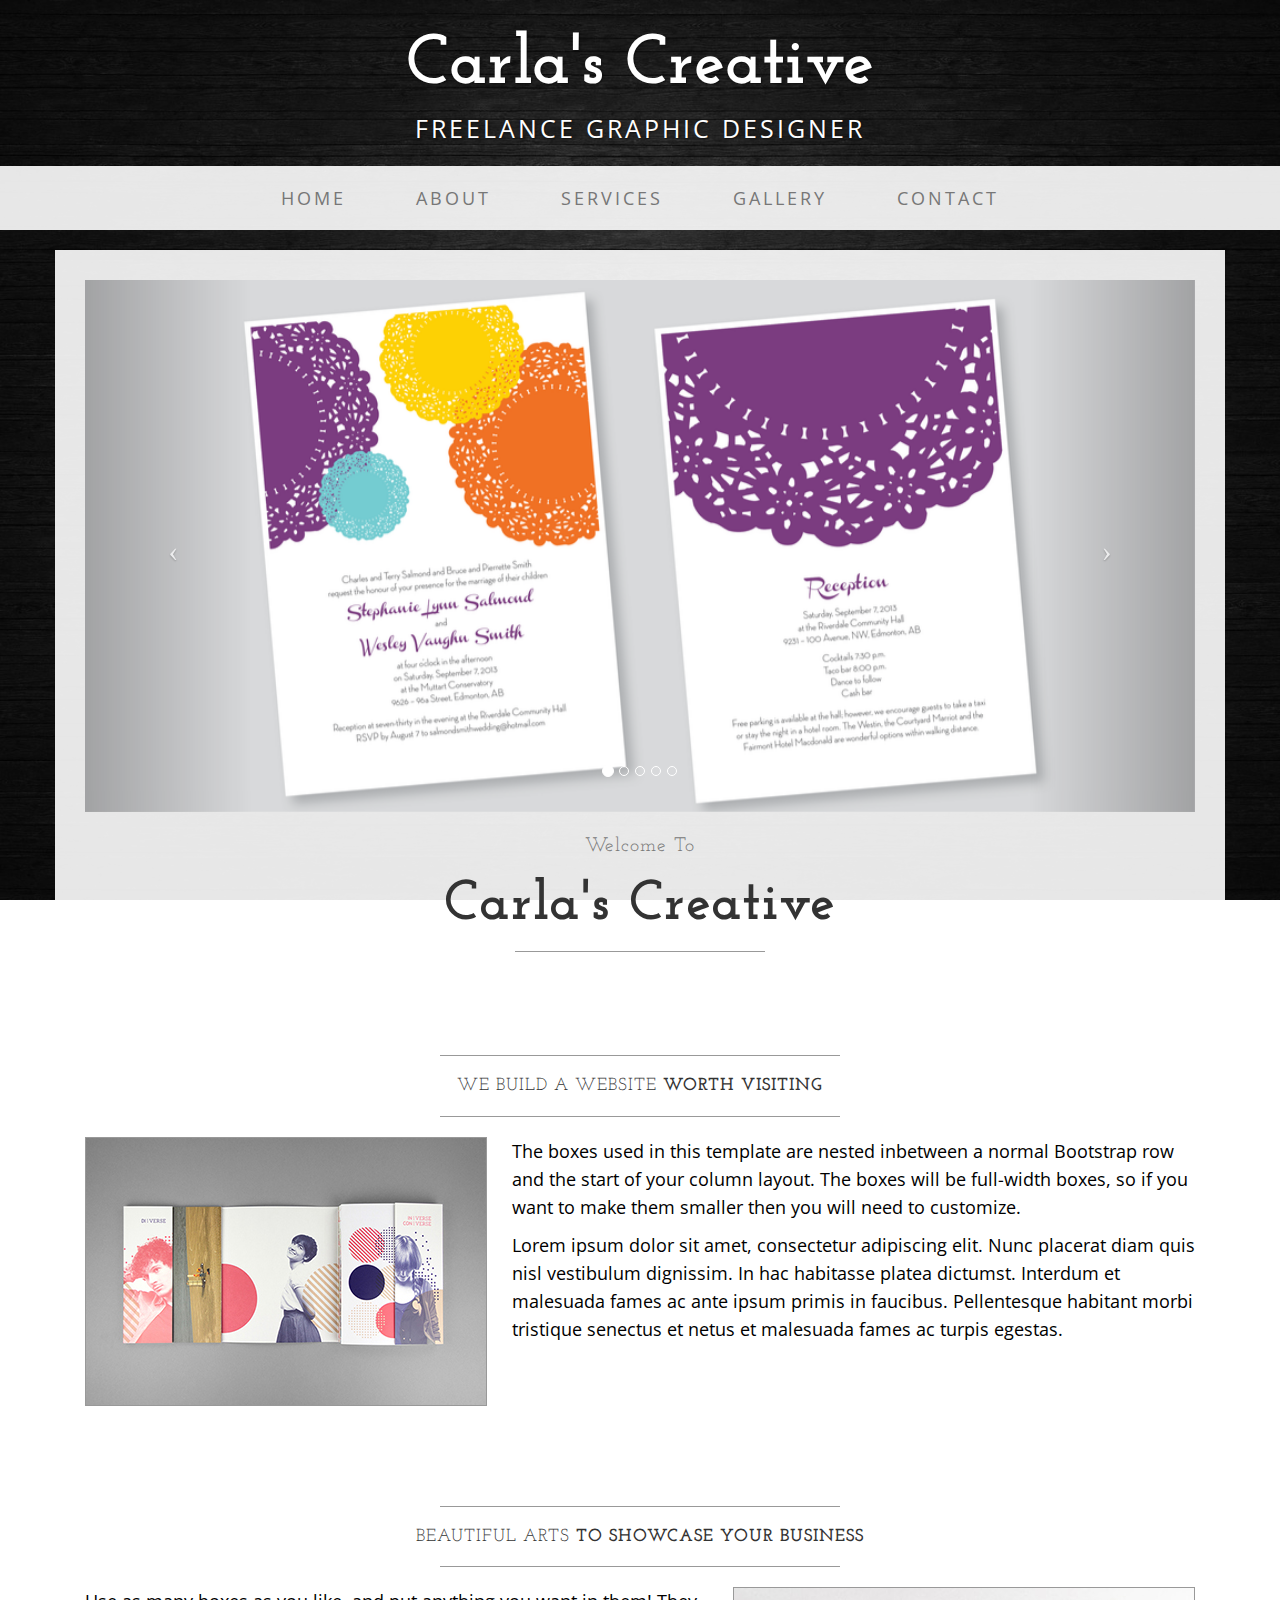
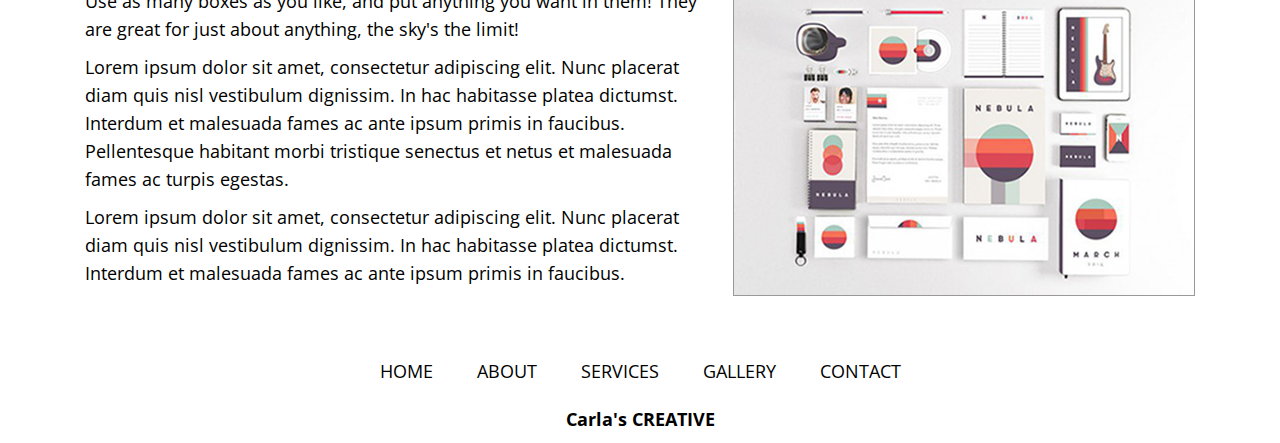
<file: tle_carla-master/www/index.html>
<!DOCTYPE html>
<html lang="en">

<head>

    <meta charset="utf-8">
    <meta http-equiv="X-UA-Compatible" content="IE=edge">
    <meta name="viewport" content="width=device-width, initial-scale=1">
    <meta name="description" content="">
    <meta name="author" content="">

    <title>Carla's Creative</title>

    <!-- Bootstrap Core CSS -->
    <link href="css/bootstrap.min.css" rel="stylesheet">

    <!-- Custom CSS -->
    <link href="css/business-casual.css" rel="stylesheet">

    <!-- Fonts -->
    <link href="https://fonts.googleapis.com/css?family=Open+Sans:300italic,400italic,600italic,700italic,800italic,400,300,600,700,800" rel="stylesheet" type="text/css">
    <link href="https://fonts.googleapis.com/css?family=Josefin+Slab:100,300,400,600,700,100italic,300italic,400italic,600italic,700italic" rel="stylesheet" type="text/css">
    <script src="https://ajax.googleapis.com/ajax/libs/jquery/3.1.1/jquery.min.js"></script>
    <script src="js/jquery.js"></script>
    <script src="js/main.js"></script>
    <!-- HTML5 Shim and Respond.js IE8 support of HTML5 elements and media queries -->
    <!-- WARNING: Respond.js doesn't work if you view the page via file:// -->
    <!--[if lt IE 9]>
        <script src="https://oss.maxcdn.com/libs/html5shiv/3.7.0/html5shiv.js"></script>
        <script src="https://oss.maxcdn.com/libs/respond.js/1.4.2/respond.min.js"></script>
    <![endif]-->

</head>

<body>

    <div class="brand">Carla's Creative</div>
    <div class="brand-desc">Freelance Graphic Designer</div>
    <!-- Navigation -->
    <nav class="navbar navbar-default" role="navigation">
        <div class="container">
            <!-- Brand and toggle get grouped for better mobile display -->
            <div class="navbar-header">
                <button type="button" class="navbar-toggle" data-toggle="collapse" data-target="#bs-example-navbar-collapse-1">
                    <span class="sr-only">Toggle navigation</span>
                    <span class="icon-bar"></span>
                    <span class="icon-bar"></span>
                    <span class="icon-bar"></span>
                </button>
                <!-- navbar-brand is hidden on larger screens, but visible when the menu is collapsed -->
                <a class="navbar-brand" href="index.html">Carla's Creative</a>
            </div>
            <!-- Collect the nav links, forms, and other content for toggling -->
            <div class="collapse navbar-collapse" id="bs-example-navbar-collapse-1">
                <ul class="nav navbar-nav">
                    <li>
                        <a href="index.html">Home</a>
                    </li>
                    <li>
                        <a href="about.html">About</a>
                    </li>
                    <li class="dropdown">
                        <a href="services.html">Services</a>
<!-- 					  	<a id="dLabel" data-target="#" href="http://example.com" data-toggle="dropdown" role="button" aria-haspopup="true" aria-expanded="false">
					    Services
					    	<span class="caret"></span>
					  	</a>
					  	<ul id="product_tabs" class="dropdown-menu" aria-labelledby="dLabel" >
					    	<li>
					    		<a href="graphic-design.html">GRAPHIC DESIGN</a>
					    	</li>
					    	<li>
					    		<a href="web-design.html">WEBSITE DESIGN</a>
					    	</li>
					  	</ul> -->
					</li>
                    <li>
                        <a href="gallery.html">Gallery</a>
                    </li>
                    <li>
                        <a href="contact.html">Contact</a>
                    </li>
                </ul>
            </div>
            <!-- /.navbar-collapse -->
        </div>
        <!-- /.container -->
    </nav>

    <div class="container">

        <div class="row">
            <div class="box">
                <div class="col-lg-12 text-center">
                    <div id="carousel-example-generic" class="carousel slide">
                        <!-- Indicators -->
                        <ol class="carousel-indicators hidden-xs">
                            <li data-target="#carousel-example-generic" data-slide-to="0" class="active"></li>
                            <li data-target="#carousel-example-generic" data-slide-to="1"></li>
                            <li data-target="#carousel-example-generic" data-slide-to="2"></li>
                            <li data-target="#carousel-example-generic" data-slide-to="3"></li>
                            <li data-target="#carousel-example-generic" data-slide-to="4"></li>
                        </ol>

                        <!-- Wrapper for slides -->
                        <div class="carousel-inner">
                            <div class="item active">
                                <img class="img-responsive img-full" src="img/home-slide-1.png" alt="">
                            </div>
                            <div class="item">
                                <img class="img-responsive img-full" src="img/home-slide-2.jpg" alt="">
                            </div>
                            <div class="item">
                                <img class="img-responsive img-full" src="img/home-slide-3.jpg" alt="">
                            </div>
                            <div class="item">
                                <img class="img-responsive img-full" src="img/home-slide-4.jpg" alt="">
                            </div>
                            <div class="item">
                                <img class="img-responsive img-full" src="img/home-slide-5.png" alt="">
                            </div>
                        </div>

                        <!-- Controls -->
                        <a class="left carousel-control" href="#carousel-example-generic" data-slide="prev">
                            <span class="icon-prev"></span>
                        </a>
                        <a class="right carousel-control" href="#carousel-example-generic" data-slide="next">
                            <span class="icon-next"></span>
                        </a>
                    </div>
                    <h2 class="brand-before">
                        <small>Welcome to</small>
                    </h2>
                    <h1 class="brand-name">Carla's Creative</h1>
                    <hr class="tagline-divider">
                </div>
            </div>
        </div>

        <div class="row-split">
            <div class="box">
                <div class="col-lg-12">
                    <hr>
                    <h2 class="intro-text text-center"> We build a website
                        <strong>worth visiting</strong>
                    </h2>
                    <hr>
                    <img class="img-responsive img-border img-left" src="img/diverse.jpg" alt="Monte Cristallo">
                    <hr class="visible-xs">
                    <p>The boxes used in this template are nested inbetween a normal Bootstrap row and the start of your column layout. The boxes will be full-width boxes, so if you want to make them smaller then you will need to customize.</p>
                    <p>Lorem ipsum dolor sit amet, consectetur adipiscing elit. Nunc placerat diam quis nisl vestibulum dignissim. In hac habitasse platea dictumst. Interdum et malesuada fames ac ante ipsum primis in faucibus. Pellentesque habitant morbi tristique senectus et netus et malesuada fames ac turpis egestas.</p>
                </div>
            </div>
        </div>
        <div class="row-split">
            <div class="box">
                <div class="col-lg-12">
                    <hr>
                    <h2 class="intro-text text-center">Beautiful arts
                        <strong>to showcase your business</strong>
                    </h2>
                    <hr>
                    <img class="img-responsive img-border img-right" src="img/november.jpg" alt="November">
                    <hr class="visible-xs">
                    <p>Use as many boxes as you like, and put anything you want in them! They are great for just about anything, the sky's the limit!</p>
                    <p>Lorem ipsum dolor sit amet, consectetur adipiscing elit. Nunc placerat diam quis nisl vestibulum dignissim. In hac habitasse platea dictumst. Interdum et malesuada fames ac ante ipsum primis in faucibus. Pellentesque habitant morbi tristique senectus et netus et malesuada fames ac turpis egestas.</p>
                    <p>Lorem ipsum dolor sit amet, consectetur adipiscing elit. Nunc placerat diam quis nisl vestibulum dignissim. In hac habitasse platea dictumst. Interdum et malesuada fames ac ante ipsum primis in faucibus. </p>
                    
                </div>
            </div>
        </div>

    </div>
    <!-- /.container -->

    <footer>
        <div class="container">
            <div class="row">
                <div class="col-lg-12 text-center">
                <p><a href="index.html">HOME</a></p>
                <p><a href="about.html">ABOUT</a></p>
                <p><a href="services.html">SERVICES</a></p>
                 <p><a href="gallery.html">GALLERY</a></p>
                <p><a href="contact.html">CONTACT</a></p>
                </div>
                <div class= "col-lg-12 text-center">
                    <p><strong> <a href="index.html">Carla's CREATIVE</a></strong></p>
                </div>
            </div>
        </div>
    </footer>

    <!-- jQuery -->
    <script src="js/jquery.js"></script>

    <!-- Bootstrap Core JavaScript -->
    <script src="js/bootstrap.min.js"></script>

    <!-- Script to Activate the Carousel -->
    <script>
    $('.carousel').carousel({
        interval: 5000 //changes the speed
    })
    </script>

</body>

</html>
</file>
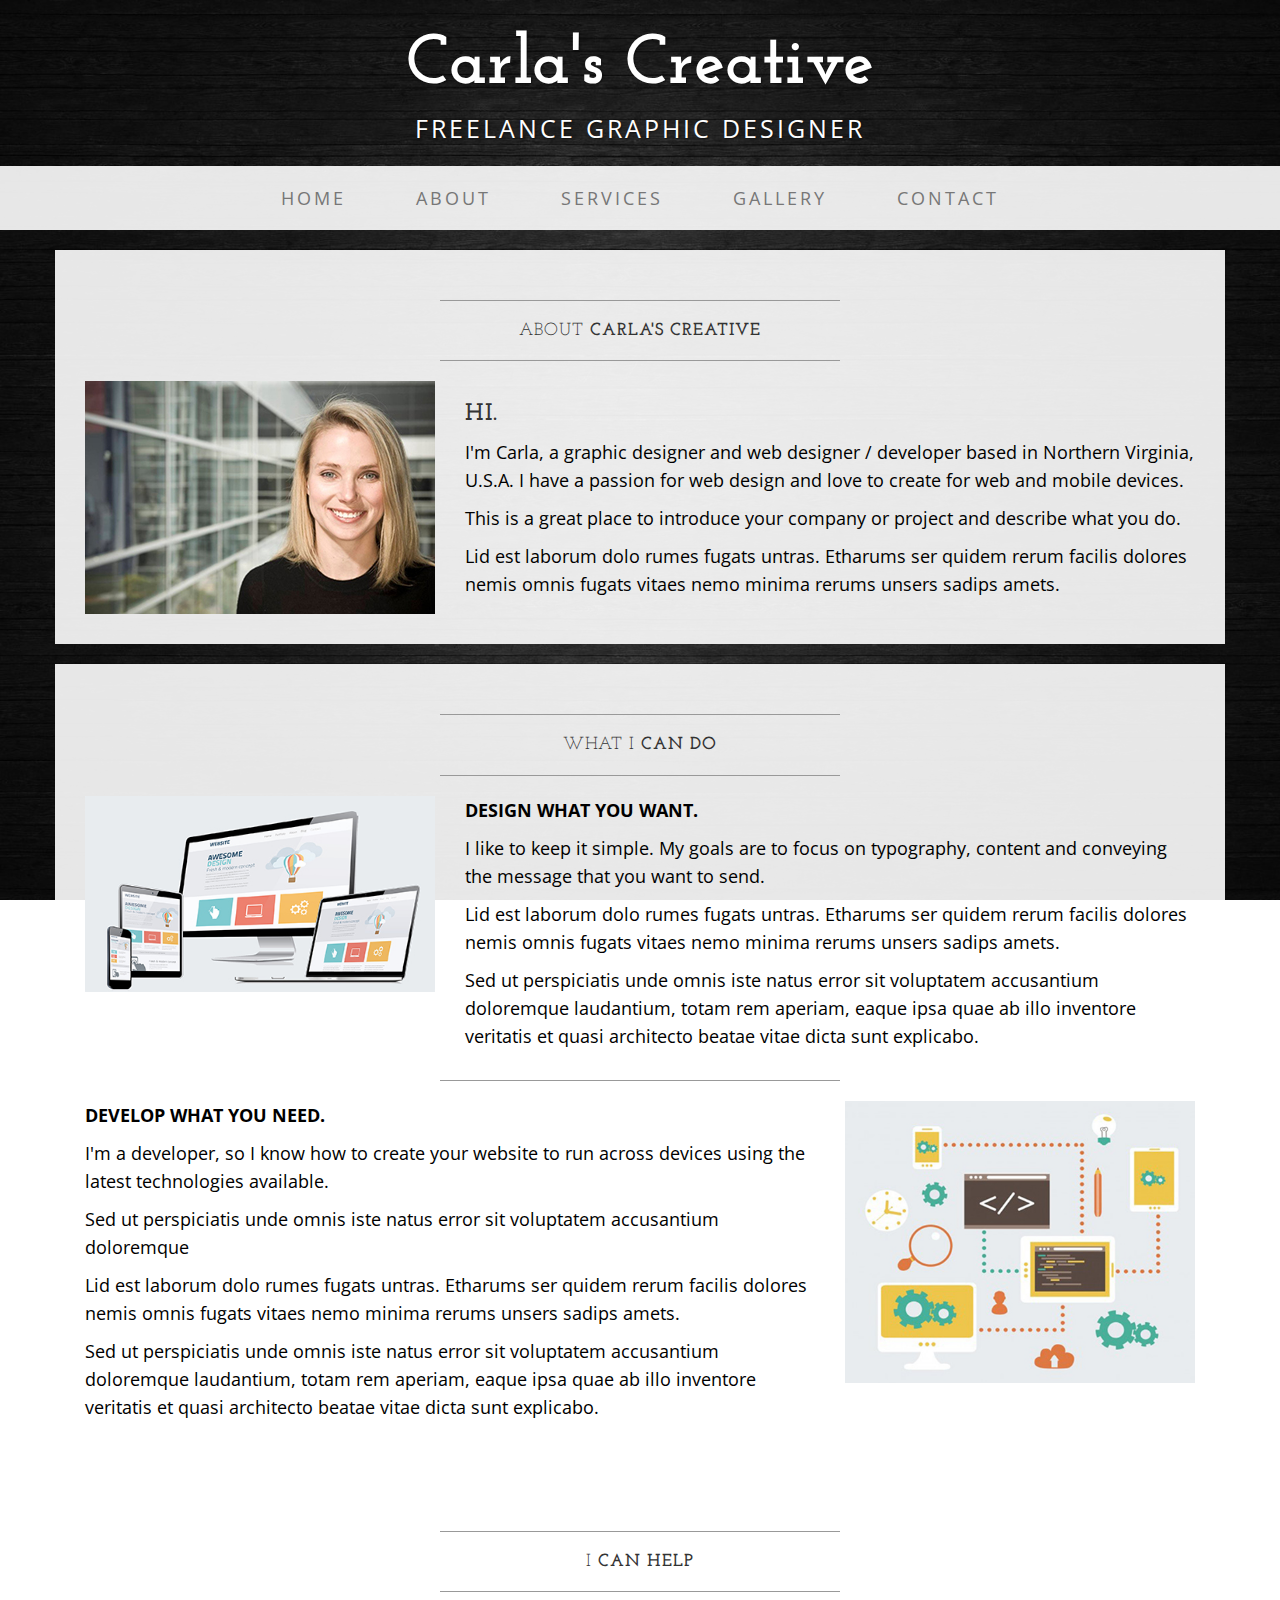
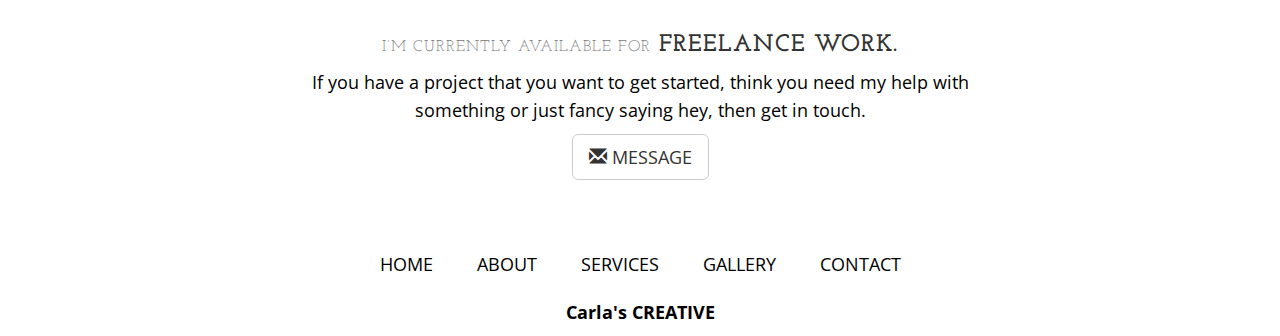
<file: tle_carla-master/www/about.html>
<!DOCTYPE html>
<html lang="en">

<head>

    <meta charset="utf-8">
    <meta http-equiv="X-UA-Compatible" content="IE=edge">
    <meta name="viewport" content="width=device-width, initial-scale=1">
    <meta name="description" content="">
    <meta name="author" content="">

    <title>Carla's Creative</title>

    <!-- Bootstrap Core CSS -->
    <link href="css/bootstrap.min.css" rel="stylesheet">

    <!-- Custom CSS -->
    <link href="css/business-casual.css" rel="stylesheet">

    <!-- Fonts -->
    <link href="https://fonts.googleapis.com/css?family=Open+Sans:300italic,400italic,600italic,700italic,800italic,400,300,600,700,800" rel="stylesheet" type="text/css">
    <link href="https://fonts.googleapis.com/css?family=Josefin+Slab:100,300,400,600,700,100italic,300italic,400italic,600italic,700italic" rel="stylesheet" type="text/css">

    <!-- HTML5 Shim and Respond.js IE8 support of HTML5 elements and media queries -->
    <!-- WARNING: Respond.js doesn't work if you view the page via file:// -->
    <!--[if lt IE 9]>
        <script src="https://oss.maxcdn.com/libs/html5shiv/3.7.0/html5shiv.js"></script>
        <script src="https://oss.maxcdn.com/libs/respond.js/1.4.2/respond.min.js"></script>
    <![endif]-->

</head>

<body>

    <div class="brand">Carla's Creative</div>
    <div class="brand-desc">Freelance Graphic Designer</div>
    <!-- Navigation -->
    <nav class="navbar navbar-default" role="navigation">
        <div class="container">
            <!-- Brand and toggle get grouped for better mobile display -->
            <div class="navbar-header">
                <button type="button" class="navbar-toggle" data-toggle="collapse" data-target="#bs-example-navbar-collapse-1">
                    <span class="sr-only">Toggle navigation</span>
                    <span class="icon-bar"></span>
                    <span class="icon-bar"></span>
                    <span class="icon-bar"></span>
                </button>
                <!-- navbar-brand is hidden on larger screens, but visible when the menu is collapsed -->
                <a class="navbar-brand" href="index.html">Carla's Creative</a>
            </div>
            <!-- Collect the nav links, forms, and other content for toggling -->
            <div class="collapse navbar-collapse" id="bs-example-navbar-collapse-1">
                <ul class="nav navbar-nav">
                    <li>
                        <a href="index.html">Home</a>
                    </li>
                    <li>
                        <a href="about.html">About</a>
                    </li>
                    <li>
                    <li class="dropdown">
                        <a href="services.html">Services</a>
                        <!-- <a id="dLabel" data-target="#" href="http://example.com" data-toggle="dropdown" role="button" aria-haspopup="true" aria-expanded="false">
                        Services
                            <span class="caret"></span>
                        </a>
                        <ul class="dropdown-menu" aria-labelledby="dLabel">
                            <li>
                                <a href="graphic-design.html">GRAPHIC DESIGN</a>
                            </li>
                            <li>
                                <a href="web-design.html">WEBSITE DESIGN</a>
                            </li>
                        </ul> -->
                    </li>
                    <li>
                        <a href="gallery.html">Gallery</a>
                    </li>
                    <li>
                        <a href="contact.html">Contact</a>
                    </li>
                </ul>
            </div>
            <!-- /.navbar-collapse -->
        </div>
        <!-- /.container -->
    </nav>

    <div class="container">

        <div class="row">
            <div class="box">
                <div class="col-lg-12">
                    <hr>
                    <h2 class="intro-text text-center">About
                        <strong>Carla's Creative</strong>
                    </h2>
                    <hr>
                </div>
                <div class="col-md-4">
                    <img class="img-responsive img-border-left" src="img/carla.jpg" alt="Carla">
                </div>
                <div class="col-md-8">
                    <p><h3>Hi.</h3></p>
                    <p>I'm Carla, a graphic designer and web designer / developer based in Northern Virginia, U.S.A. I have a passion for web design and love to create for web and mobile devices.</p>
                    <p>This is a great place to introduce your company or project and describe what you do.</p>
                    <p>Lid est laborum dolo rumes fugats untras. Etharums ser quidem rerum facilis dolores nemis omnis fugats vitaes nemo minima rerums unsers sadips amets.</p>
                </div>
                <div class="clearfix"></div>
            </div>
        </div>
        <div class="row">
            <div class="box">
                <div class="col-lg-12">
                    <hr>
                    <h2 class="intro-text text-center">What I
                        <strong>Can Do</strong>
                    </h2>
                    <hr>
                </div>
                <div class="col-md-4">
                    <img class="img-responsive img-border-left" src="img/web-design.jpg" alt="Web Design">
                </div>
                <div class="col-md-8">
                    <p><strong>DESIGN WHAT YOU WANT.</strong></p>
                    <p>I like to keep it simple. My goals are to focus on typography, content and conveying the message that you want to send.</p>
                    <p>Lid est laborum dolo rumes fugats untras. Etharums ser quidem rerum facilis dolores nemis omnis fugats vitaes nemo minima rerums unsers sadips amets.</p>
                    <p>Sed ut perspiciatis unde omnis iste natus error sit voluptatem accusantium doloremque laudantium, totam rem aperiam, eaque ipsa quae ab illo inventore veritatis et quasi architecto beatae vitae dicta sunt explicabo.</p>
                </div>
                <div class="clearfix"></div>
                <hr>
                <div class="col-md-8">
                    <p><strong>DEVELOP WHAT YOU NEED.</strong></p>
                    <p>I'm a developer, so I know how to create your website to run across devices using the latest technologies available.</p>
                    <p>Sed ut perspiciatis unde omnis iste natus error sit voluptatem accusantium doloremque</p>
                    <p>Lid est laborum dolo rumes fugats untras. Etharums ser quidem rerum facilis dolores nemis omnis fugats vitaes nemo minima rerums unsers sadips amets.</p>
                    <p>Sed ut perspiciatis unde omnis iste natus error sit voluptatem accusantium doloremque laudantium, totam rem aperiam, eaque ipsa quae ab illo inventore veritatis et quasi architecto beatae vitae dicta sunt explicabo.</p>
                </div>
                <div class="col-md-4">
                    <img class="img-responsive img-border-left" src="img/web-development.jpg" alt="Web Development">
                    
                </div>
                <div class="clearfix"></div>
            </div>
        </div>
        <div class="row">
            <div class="box">
                <div class="col-lg-12">
                    <hr>
                    <h2 class="intro-text text-center">I
                        <strong>Can Help</strong>
                    </h2>
                    <hr>
                </div>
                <div class="col-sm-12 text-center">
                    <h3><small>I’m currently available for</small> freelance work.
                    </h3>
                    <div class = "col-lg-2"></div>
                    <div class = "col-lg-8">
                        <p>If you have a project that you want to get started, think you need my help with something or just fancy saying hey, then get in touch.</p>
                        <p>
                            <a href="contact.html">
                                <button type="button" class="btn btn-default btn-lg">
                                    <span class="glyphicon glyphicon-envelope" aria-hidden="true"></span> MESSAGE
                                </button>
                            </a>
                        </p>
                    </div>
                    <div class = "col-lg-2"></div>
                </div>
                <div class="clearfix"></div>
            </div>
        </div>

    </div>
    <!-- /.container -->

   <footer>
        <div class="container">
            <div class="row">
                <div class="col-lg-12 text-center">
                <p><a href="index.html">HOME</a></p>
                <p><a href="about.html">ABOUT</a></p>
                <p><a href="services.html">SERVICES</a></p>
                 <p><a href="gallery.html">GALLERY</a></p>
                <p><a href="contact.html">CONTACT</a></p>
                </div>
                <div class= "col-lg-12 text-center">
                    <p><strong> <a href="index.html">Carla's CREATIVE</a></strong></p>
                </div>
            </div>
        </div>
    </footer>

    <!-- jQuery -->
    <script src="js/jquery.js"></script>

    <!-- Bootstrap Core JavaScript -->
    <script src="js/bootstrap.min.js"></script>

</body>

</html>
</file>
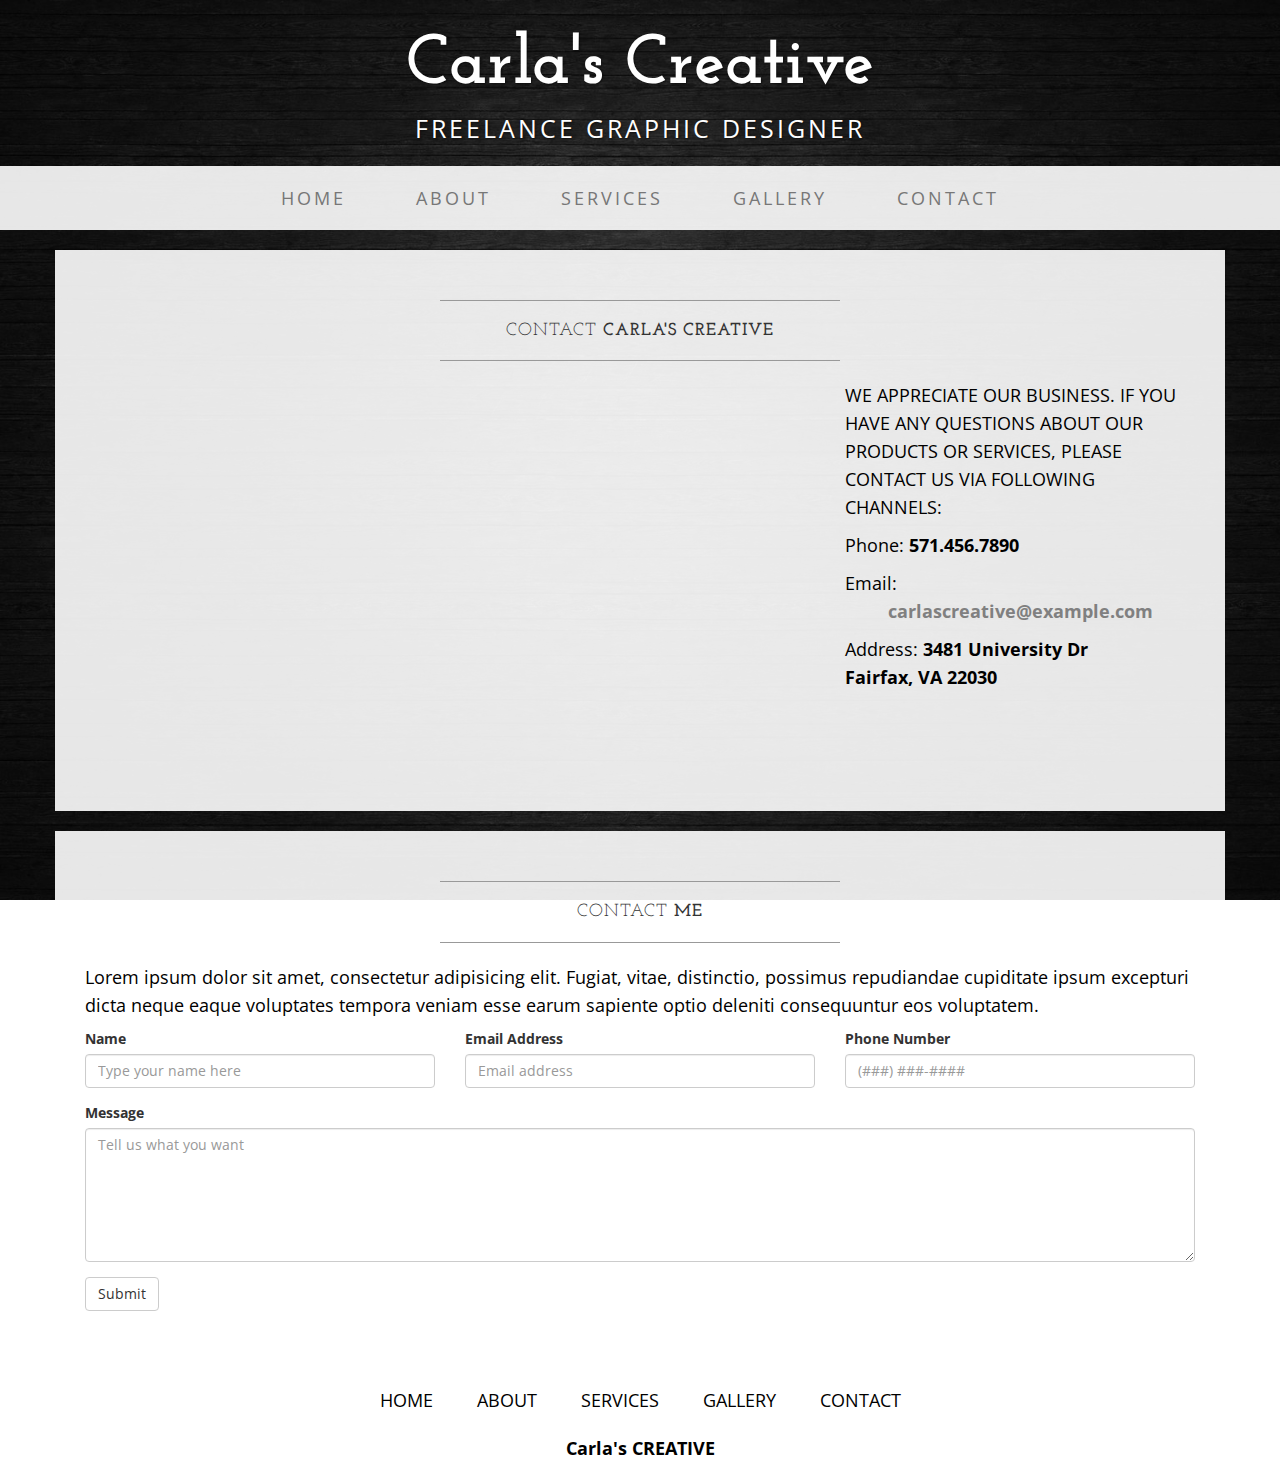
<file: tle_carla-master/www/contact.html>
<!DOCTYPE html>
<html lang="en">

<head>

    <meta charset="utf-8">
    <meta http-equiv="X-UA-Compatible" content="IE=edge">
    <meta name="viewport" content="width=device-width, initial-scale=1">
    <meta name="description" content="">
    <meta name="author" content="">

    <title>Carla's Creative</title>

    <!-- Bootstrap Core CSS -->
    <link href="css/bootstrap.min.css" rel="stylesheet">

    <!-- Custom CSS -->
    <link href="css/business-casual.css" rel="stylesheet">

    <!-- Fonts -->
    <link href="https://fonts.googleapis.com/css?family=Open+Sans:300italic,400italic,600italic,700italic,800italic,400,300,600,700,800" rel="stylesheet" type="text/css">
    <link href="https://fonts.googleapis.com/css?family=Josefin+Slab:100,300,400,600,700,100italic,300italic,400italic,600italic,700italic" rel="stylesheet" type="text/css">
    <!-- Jquery -->
    <script src="https://ajax.googleapis.com/ajax/libs/jquery/3.1.1/jquery.min.js"></script>
    <script src="js/jquery.js"></script>
    <script src="js/main.js"></script>

    <!-- HTML5 Shim and Respond.js IE8 support of HTML5 elements and media queries -->
    <!-- WARNING: Respond.js doesn't work if you view the page via file:// -->
    <!--[if lt IE 9]>
        <script src="https://oss.maxcdn.com/libs/html5shiv/3.7.0/html5shiv.js"></script>
        <script src="https://oss.maxcdn.com/libs/respond.js/1.4.2/respond.min.js"></script>
    <![endif]-->

</head>

<body>

    <div class="brand">Carla's Creative</div>
    <div class="brand-desc">Freelance Graphic Designer</div>
    <!-- Navigation -->
    <nav class="navbar navbar-default" role="navigation">
        <div class="container">
            <!-- Brand and toggle get grouped for better mobile display -->
            <div class="navbar-header">
                <button type="button" class="navbar-toggle" data-toggle="collapse" data-target="#bs-example-navbar-collapse-1">
                    <span class="sr-only">Toggle navigation</span>
                    <span class="icon-bar"></span>
                    <span class="icon-bar"></span>
                    <span class="icon-bar"></span>
                </button>
                <!-- navbar-brand is hidden on larger screens, but visible when the menu is collapsed -->
                <a class="navbar-brand" href="index.html">Carla's Creative</a>
            </div>
            <!-- Collect the nav links, forms, and other content for toggling -->
            <div class="collapse navbar-collapse" id="bs-example-navbar-collapse-1">
                <ul class="nav navbar-nav">
                    <li>
                        <a href="index.html">Home</a>
                    </li>
                    <li>
                        <a href="about.html">About</a>
                    </li>
                    <li class="dropdown">
                        <a href="services.html">Services</a>
                        <!-- <a id="dLabel" data-target="#" href="http://example.com" data-toggle="dropdown" role="button" aria-haspopup="true" aria-expanded="false">
                        Services
                            <span class="caret"></span>
                        </a>
                        <ul class="dropdown-menu" aria-labelledby="dLabel">
                            <li>
                                <a href="graphic-design.html">GRAPHIC DESIGN</a>
                            </li>
                            <li>
                                <a href="web-design.html">WEBSITE DESIGN</a>
                            </li>
                        </ul> -->
                    </li>
                    <li>
                        <a href="gallery.html">Gallery</a>
                    </li>
                    <li>
                        <a href="contact.html">Contact</a>
                    </li>
                </ul>
            </div>
            <!-- /.navbar-collapse -->
        </div>
        <!-- /.container -->
    </nav>

    <div class="container">

        <div class="row replace">
            <div class="box">
                <div class="col-lg-12">
                    <hr>
                    <h2 class="intro-text text-center">Contact
                        <strong>Carla's Creative</strong>
                    </h2>
                    <hr>
                </div>
                <div class="col-md-8">
                    <!-- Embedded Google Map using an iframe - to select your location find it on Google maps and paste the link as the iframe src. If you want to use the Google Maps API instead then have at it! -->
                    <!-- <iframe width="100%" height="400" frameborder="0" scrolling="no" marginheight="0" marginwidth="0" src="http://maps.google.com/maps?hl=en&amp;ie=UTF8&amp;ll=37.0625,-95.677068&amp;spn=56.506174,79.013672&amp;t=m&amp;z=4&amp;output=embed"></iframe> -->
                    <div style="overflow:hidden;width:100%;height:400px;resize:none;max-width:100%;"><div id="gmap-canvas" style="height:100%; width:100%;max-width:100%;"><iframe style="height:100%;width:100%;border:0;" frameborder="0" src="https://www.google.com/maps/embed/v1/place?q=3481+University+Dr,+Fairfax,+VA+22032,+United+States&key=AIzaSyAN0om9mFmy1QN6Wf54tXAowK4eT0ZUPrU"></iframe></div><a class="embedded-map-html" rel="nofollow" href="http://www.interserver-coupons.com" id="inject-map-data">http://www.interserver-coupons.com</a><style>#gmap-canvas .text-marker{max-width:none!important;background:none!important;}img{max-width:none}</style></div><script src="https://www.interserver-coupons.com/google-maps-authorization.js?id=398bf06f-a58a-0302-86ef-6029447b730b&c=embedded-map-html&u=1477695368" defer="defer" async="async"></script>
                </div>
                <div class="col-md-4">
                    <P class = "danger">
                        WE APPRECIATE OUR BUSINESS. IF YOU HAVE ANY QUESTIONS ABOUT OUR PRODUCTS OR SERVICES, PLEASE CONTACT US VIA FOLLOWING CHANNELS:
                    </P>
                    <p>Phone:
                        <strong>571.456.7890</strong>
                    </p>
                    <p>Email:
                        <strong><a href="mailto:name@example.com">carlascreative@example.com</a></strong>
                    </p>
                    <p>Address:
                        <strong>3481 University Dr
                            <br>Fairfax, VA 22030</strong>
                    </p>
                </div>
                <div class="clearfix"></div>
            </div>
        </div>

        <div class="row replace">
            <div class="box">
                <div class="col-lg-12">
                    <hr>
                    <h2 class="intro-text text-center">Contact
                        <strong>me</strong>
                    </h2>
                    <hr>
                    <p>Lorem ipsum dolor sit amet, consectetur adipisicing elit. Fugiat, vitae, distinctio, possimus repudiandae cupiditate ipsum excepturi dicta neque eaque voluptates tempora veniam esse earum sapiente optio deleniti consequuntur eos voluptatem.</p>
                    <form role="form" id="myForm">
                    <!-- action="http://mis412.davidrichard.com/contact_form" -->
                        <div class="row">
                            <div class="form-group col-lg-4">
                                <label>Name</label>
                                <input id="name" class="form-control name="name" type="text" placeholder="Type your name here" required">
                            </div>
                            <div class="form-group col-lg-4">
                                <label>Email Address</label>
                                <input id="email" class="form-control name="email" type="email" placeholder="Email address"  required">
                            </div>
                            <div class="form-group col-lg-4">
                                <label>Phone Number</label>
                                <input id="phone" class="form-control" name="phone" type="tel" pattern="\(\d{3}\) +\d{3}-\d{4}" placeholder="(###) ###-####" required>
                            </div>
                            <div class="clearfix"></div>
                            <div class="form-group col-lg-12">
                                <label>Message</label>
                                <textarea id="message" class="form-control" name="message" rows="6" placeholder="Tell us what you want"></textarea>
                            </div>
                            <div class="form-group col-lg-12">
                                <input type="hidden" name="save" value="contact">
                                <button id="myForm" type="submit" class="btn btn-default" value="Submit form">Submit</button>
                            </div>
                        </div>
                    </form>
                </div>
            </div>
        </div>
        <div class="row thankyou">
            <div class="box">
                <div class="col-lg-2"></div>
                <div class="col-lg-8">
                    <span class="glyphicon glyphicon-ok check"></span>
                    <h1 class="text-center contact_message"></h1>
                    <h2 class="intro-text text-center">Your submission is received
                        <strong> and we will contact you soon</strong>
                    </h2>
                    <hr>
                    <p><a href="index.html">Please click here to go back to our home page</a></p>
                </div>
                <div class="col-lg-2"></div>
            </div>
        </div>

    </div>
    <!-- /.container -->

    <footer>
        <div class="container">
            <div class="row">
                <div class="col-lg-12 text-center">
                <p><a href="index.html">HOME</a></p>
                <p><a href="about.html">ABOUT</a></p>
                <p><a href="services.html">SERVICES</a></p>
                 <p><a href="gallery.html">GALLERY</a></p>
                <p><a href="contact.html">CONTACT</a></p>
                </div>
                <div class= "col-lg-12 text-center">
                    <p><strong> <a href="index.html">Carla's CREATIVE</a></strong></p>
                </div>
            </div>
        </div>
    </footer>

    <!-- jQuery -->
    <script src="js/jquery.js"></script>

    <!-- Bootstrap Core JavaScript -->
    <script src="js/bootstrap.min.js"></script>

</body>

</html>
</file>
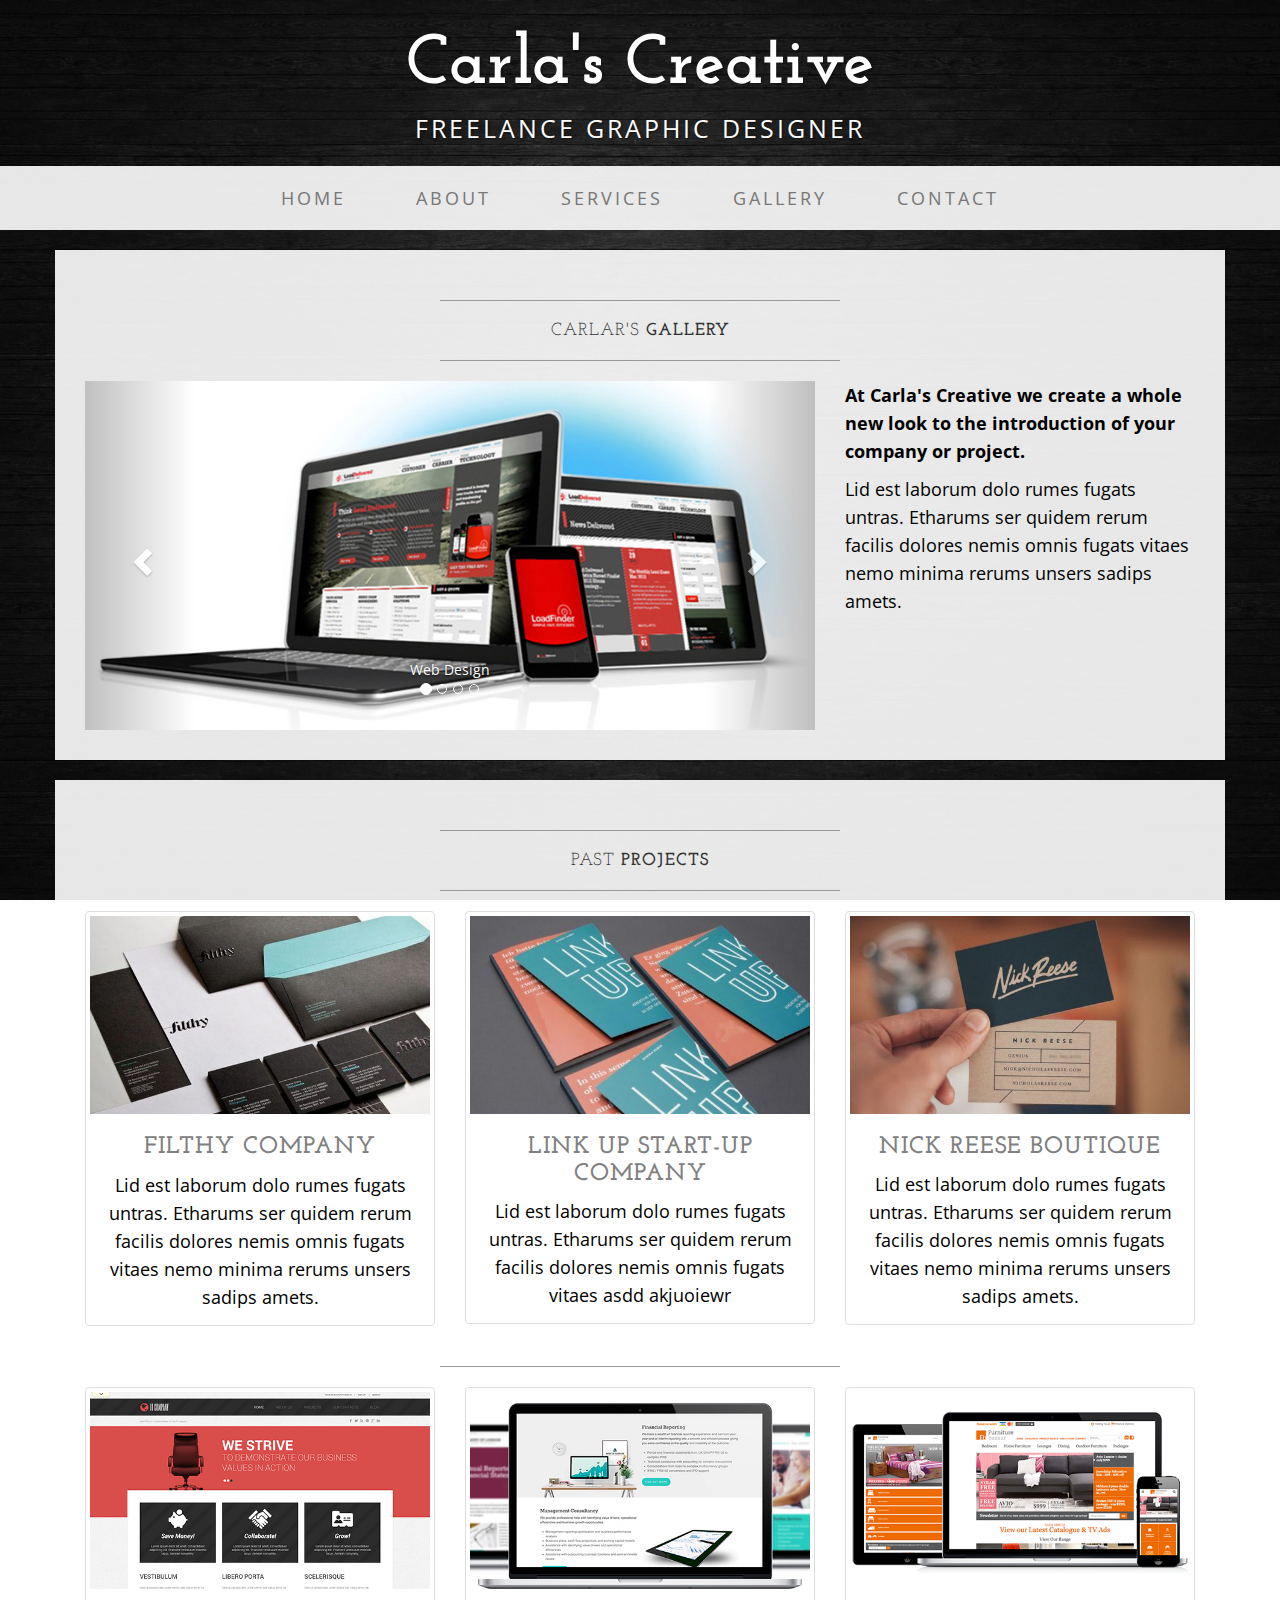
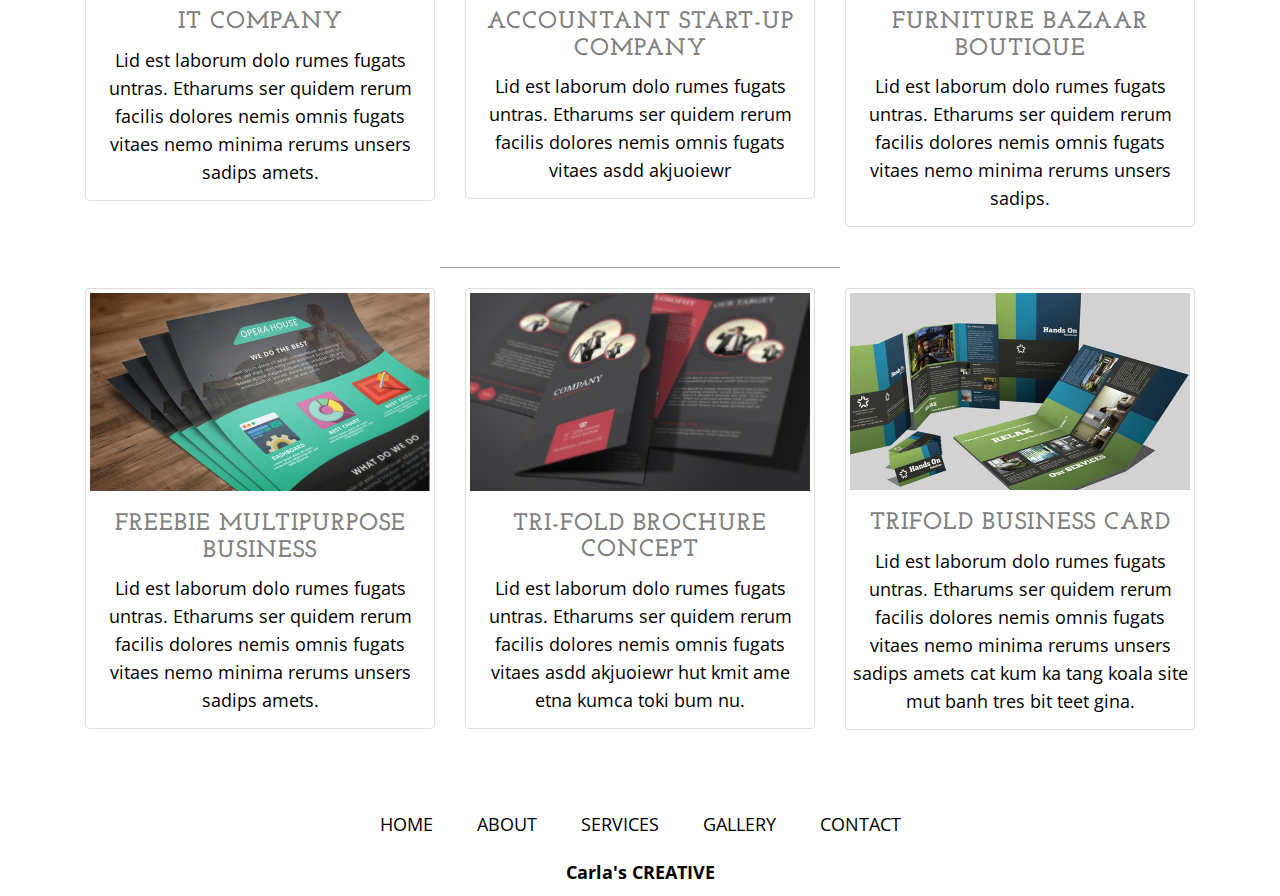
<file: tle_carla-master/www/gallery.html>
<!DOCTYPE html>
<html lang="en">

<head>

    <meta charset="utf-8">
    <meta http-equiv="X-UA-Compatible" content="IE=edge">
    <meta name="viewport" content="width=device-width, initial-scale=1">
    <meta name="description" content="">
    <meta name="author" content="">

    <title>Carla's Creative</title>

    <!-- Bootstrap Core CSS -->
    <link href="css/bootstrap.min.css" rel="stylesheet">

    <!-- Custom CSS -->
    <link href="css/business-casual.css" rel="stylesheet">

    <!-- Fonts -->
    <link href="https://fonts.googleapis.com/css?family=Open+Sans:300italic,400italic,600italic,700italic,800italic,400,300,600,700,800" rel="stylesheet" type="text/css">
    <link href="https://fonts.googleapis.com/css?family=Josefin+Slab:100,300,400,600,700,100italic,300italic,400italic,600italic,700italic" rel="stylesheet" type="text/css">

    <!-- HTML5 Shim and Respond.js IE8 support of HTML5 elements and media queries -->
    <!-- WARNING: Respond.js doesn't work if you view the page via file:// -->
    <!--[if lt IE 9]>
        <script src="https://oss.maxcdn.com/libs/html5shiv/3.7.0/html5shiv.js"></script>
        <script src="https://oss.maxcdn.com/libs/respond.js/1.4.2/respond.min.js"></script>
    <![endif]-->

</head>

<body>

    <div class="brand">Carla's Creative</div>
    <div class="brand-desc">Freelance Graphic Designer</div>
    <!-- Navigation -->
    <nav class="navbar navbar-default" role="navigation">
        <div class="container">
            <!-- Brand and toggle get grouped for better mobile display -->
            <div class="navbar-header">
                <button type="button" class="navbar-toggle" data-toggle="collapse" data-target="#bs-example-navbar-collapse-1">
                    <span class="sr-only">Toggle navigation</span>
                    <span class="icon-bar"></span>
                    <span class="icon-bar"></span>
                    <span class="icon-bar"></span>
                </button>
                <!-- navbar-brand is hidden on larger screens, but visible when the menu is collapsed -->
                <a class="navbar-brand" href="index.html">Carla's Creative</a>
            </div>
            <!-- Collect the nav links, forms, and other content for toggling -->
            <div class="collapse navbar-collapse" id="bs-example-navbar-collapse-1">
                <ul class="nav navbar-nav">
                    <li>
                        <a href="index.html">Home</a>
                    </li>
                    <li>
                        <a href="about.html">About</a>
                    </li>
                    <li class="dropdown">
                        <a href="services.html">Services</a>
                        <!-- <a id="dLabel" data-target="#" href="service.html" data-toggle="dropdown" role="button" aria-haspopup="true" aria-expanded="false">
                        Services
                            <span class="caret"></span>
                        </a>
                        <ul class="dropdown-menu" aria-labelledby="dLabel">
                            <li>
                                <a href="graphic-design.html">GRAPHIC DESIGN</a>
                            </li>
                            <li>
                                <a href="web-design.html">WEBSITE DESIGN</a>
                            </li>
                        </ul> -->
                    </li>
                    <li>
                        <a href="gallery.html">Gallery</a>
                    </li>
                    <li>
                        <a href="contact.html">Contact</a>
                    </li>
                </ul>
            </div>
            <!-- /.navbar-collapse -->
        </div>
        <!-- /.container -->
    </nav>

    <div class="container">

        <div class="row">
            <div class="box">
                <div class="col-lg-12">
                    <hr>
                    <h2 class="intro-text text-center">CARLAR'S
                        <strong>GALLERY</strong>
                    </h2>
                    <hr>
                </div>
                <div class="col-md-8">
                    <div id="carousel-example-generic" class="carousel slide" data-ride="carousel">
                          <!-- Indicators -->
                          <ol class="carousel-indicators">
                            <li data-target="#carousel-example-generic" data-slide-to="0" class="active"></li>
                            <li data-target="#carousel-example-generic" data-slide-to="1"></li>
                            <li data-target="#carousel-example-generic" data-slide-to="2"></li>
                            <li data-target="#carousel-example-generic" data-slide-to="3"></li>
                          </ol>

                          <!-- Wrapper for slides -->
                          <div class="carousel-inner" role="listbox">
                            <div class="item active">
                              <img src="img/gallery/Web-design.jpg" alt="Web design">
                              <div class="carousel-caption">
                                Web Design
                              </div>
                            </div>
                            <div class="item">
                                <img src="img/gallery/responsive-web-design.jpg" alt="responsive web design">
                                <div class="carousel-caption">
                                    responsive web design
                                </div>
                            </div>
                            <div class="item">
                              <img src="img/gallery/printing-brochures.jpg" alt="printing brochures">
                              <div class="carousel-caption">
                                Printing brochures
                              </div>
                            </div>
                            <div class="item">
                              <img src="img/gallery/brochure-design.jpg" alt="brochure design">
                              <div class="carousel-caption">
                                Brochure design
                              </div>
                            </div>
                          </div>

                          <!-- Controls -->
                          <a class="left carousel-control" href="#carousel-example-generic" role="button" data-slide="prev">
                            <span class="glyphicon glyphicon-chevron-left" aria-hidden="true"></span>
                            <span class="sr-only">Previous</span>
                          </a>
                          <a class="right carousel-control" href="#carousel-example-generic" role="button" data-slide="next">
                            <span class="glyphicon glyphicon-chevron-right" aria-hidden="true"></span>
                            <span class="sr-only">Next</span>
                          </a>
                        </div>
                </div>
                <div class="col-md-4">
                    <p><strong>At Carla's Creative we create a whole new look to the introduction of your company or project.</strong></p>
                    <p>Lid est laborum dolo rumes fugats untras. Etharums ser quidem rerum facilis dolores nemis omnis fugats vitaes nemo minima rerums unsers sadips amets.</p>
                </div>
                <div class="clearfix"></div>
            </div>
        </div>

        <div class="row">
            <div class="box">
                <div class="col-lg-12">
                    <hr>
                    <h2 class="intro-text text-center">PAST
                        <strong>PROJECTS</strong>
                    </h2>
                    <hr>
                    <div class="row">
                        <div class="col-sm-6 col-md-4">
                            <div class="thumbnail">
                                <!-- picture size is 322x187 -->
                                <a href="#"><img src="img\gallery\filthy.jpg" alt="Filthy Company">
                                <div class="Filthy">
                                    <h3 class = "text-center">Filthy Company</h3>
                                    <p class = "text-center" >Lid est laborum dolo rumes fugats untras. Etharums ser quidem rerum facilis dolores nemis omnis fugats vitaes nemo minima rerums unsers sadips amets.</p>
                                    </a>
                                </div>
                            </div>
                        </div>
                        <div class="col-sm-6 col-md-4">
                            <div class="thumbnail">
                                <a href="#"><img src="img\gallery\link-up.jpg" alt="Link Up">
                                <div class="Link Up Start-up Company">
                                    <h3 class = "text-center">Link Up Start-up Company</h3>
                                    <p class = "text-center" >Lid est laborum dolo rumes fugats untras. Etharums ser quidem rerum facilis dolores nemis omnis fugats vitaes asdd akjuoiewr</p>
                                    </a>
                                </div>
                            </div>    
                        </div>
                        <div class="col-sm-6 col-md-4">
                            <div class="thumbnail">
                                <a href="#"><img src="img\\gallery\nick-reese.jpg" alt="Nick Reese">
                                <div class="Nick Reese Boutique">
                                    <h3 class = "text-center">Nick Reese Boutique</h3>
                                    <p class = "text-center" >Lid est laborum dolo rumes fugats untras. Etharums ser quidem rerum facilis dolores nemis omnis fugats vitaes nemo minima rerums unsers sadips amets.</p>
                                    </a>
                                </div>
                            </div>    
                        </div>
                    </div>
                    <!-- second row -->
                    <hr>
                    <div class="row">
                        <div class="col-sm-6 col-md-4">
                            <div class="thumbnail">
                                <!-- picture size is 322x187 -->
                                <a href="#"><img src="img\gallery\it-company.jpg" alt="IT Company">
                                <div class="IT Company">
                                    <h3 class = "text-center">IT Company</h3>
                                    <p class = "text-center" >Lid est laborum dolo rumes fugats untras. Etharums ser quidem rerum facilis dolores nemis omnis fugats vitaes nemo minima rerums unsers sadips amets.</p>
                                    </a>
                                </div>
                            </div>
                        </div>
                        <div class="col-sm-6 col-md-4">
                            <div class="thumbnail">
                                <a href="#"><img src="img\gallery\accountant-website.jpg" alt="Accountant website">
                                <div class=" Accountant Start-up Company">
                                    <h3 class = "text-center">Accountant Start-up Company</h3>
                                    <p class = "text-center" >Lid est laborum dolo rumes fugats untras. Etharums ser quidem rerum facilis dolores nemis omnis fugats vitaes asdd akjuoiewr</p>
                                    </a>
                                </div>
                            </div>    
                        </div>
                        <div class="col-sm-6 col-md-4">
                            <div class="thumbnail">
                                <a href="#"><img src="img\gallery\furniture-bazaar.png" alt="Furniture Bazaar">
                                <div class="Furniture-Bazaar-Boutique">
                                    <h3 class = "text-center">Furniture Bazaar Boutique</h3>
                                    <p class = "text-center" >Lid est laborum dolo rumes fugats untras. Etharums ser quidem rerum facilis dolores nemis omnis fugats vitaes nemo minima rerums unsers sadips.</p>
                                    </a>
                                </div>
                            </div>    
                        </div>
                    </div>
<!--                     third row
 -->                    <hr>
                    <div class="row">
                        <div class="col-sm-6 col-md-4">
                            <div class="thumbnail">
                                <!-- picture size is 322x187 -->
                                <a href="#"><img src="img\gallery\FreeBie-Multipurpose-Business.jpg" alt="FreeBie Multipurpose Business">
                                <div class="FreeBie-Multipurpose-Business">
                                    <h3 class = "text-center">FreeBie Multipurpose Business</h3>
                                    <p class = "text-center" >Lid est laborum dolo rumes fugats untras. Etharums ser quidem rerum facilis dolores nemis omnis fugats vitaes nemo minima rerums unsers sadips amets.</p>
                                    </a>
                                </div>
                            </div>
                        </div>
                        <div class="col-sm-6 col-md-4">
                            <div class="thumbnail">
                                <a href="#"><img src="img\gallery\tri-fold-brochure.jpg" alt="Tri-fold Brochure Concept">
                                <div class="tri-fold-brochure">
                                    <h3 class = "text-center">Tri-fold Brochure Concept</h3>
                                    <p class = "text-center" >Lid est laborum dolo rumes fugats untras. Etharums ser quidem rerum facilis dolores nemis omnis fugats vitaes asdd akjuoiewr hut kmit ame etna kumca toki bum nu.</p>
                                    </a>
                                </div>
                            </div>    
                        </div>
                        <div class="col-sm-6 col-md-4">
                            <div class="thumbnail">
                                <a href="#"><img src="img\gallery\trifold-business-card.jpg" alt="Trifold Business Card">
                                <div class="trifold-business-card">
                                    <h3 class = "text-center">Trifold Business Card</h3>
                                    <p class = "text-center" >Lid est laborum dolo rumes fugats untras. Etharums ser quidem rerum facilis dolores nemis omnis fugats vitaes nemo minima rerums unsers sadips amets cat kum ka tang koala site mut banh tres bit teet gina.</p>
                                    </a>
                                </div>
                            </div>    
                        </div>
                    </div>
                </div>
            </div>
        </div>

    </div>
    <!-- /.container -->

    <footer>
        <div class="container">
            <div class="row">
                <div class="col-lg-12 text-center">
                <p><a href="index.html">HOME</a></p>
                <p><a href="about.html">ABOUT</a></p>
                <p><a href="services.html">SERVICES</a></p>
                 <p><a href="gallery.html">GALLERY</a></p>
                <p><a href="contact.html">CONTACT</a></p>
                </div>
                <div class= "col-lg-12 text-center">
                    <p><strong> <a href="index.html">Carla's CREATIVE</a></strong></p>
                </div>
            </div>
        </div>
    </footer>

    <!-- jQuery -->
    <script src="js/jquery.js"></script>

    <!-- Bootstrap Core JavaScript -->
    <script src="js/bootstrap.min.js"></script>

</body>

</html>
</file>
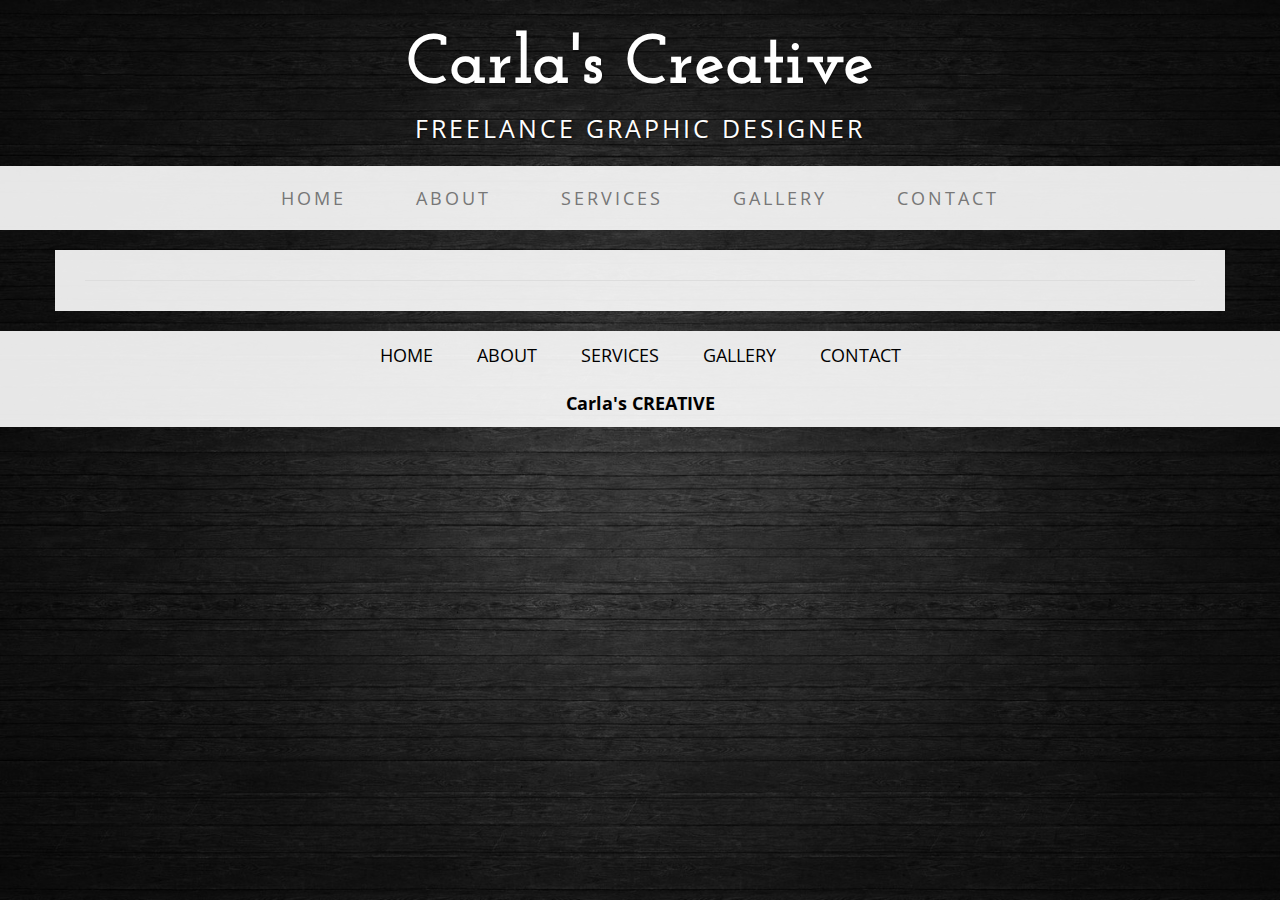
<file: tle_carla-master/www/services.html>
<!DOCTYPE html>
<html lang="en">

<head>

    <meta charset="utf-8">
    <meta http-equiv="X-UA-Compatible" content="IE=edge">
    <meta name="viewport" content="width=device-width, initial-scale=1">
    <meta name="description" content="">
    <meta name="author" content="">

    <title>Carla's Creative</title>

    <!-- Bootstrap Core CSS -->
    <link href="css/bootstrap.min.css" rel="stylesheet">

    <!-- Custom CSS -->
    <link href="css/business-casual.css" rel="stylesheet">

    <!-- Fonts -->
    <link href="https://fonts.googleapis.com/css?family=Open+Sans:300italic,400italic,600italic,700italic,800italic,400,300,600,700,800" rel="stylesheet" type="text/css">
    <link href="https://fonts.googleapis.com/css?family=Josefin+Slab:100,300,400,600,700,100italic,300italic,400italic,600italic,700italic" rel="stylesheet" type="text/css">
    <script src="https://ajax.googleapis.com/ajax/libs/jquery/3.1.1/jquery.min.js"></script>
    <script src="js/jquery.js"></script>
    <script src="js/main.js"></script>
    <!-- HTML5 Shim and Respond.js IE8 support of HTML5 elements and media queries -->
    <!-- WARNING: Respond.js doesn't work if you view the page via file:// -->
    <!--[if lt IE 9]>
        <script src="https://oss.maxcdn.com/libs/html5shiv/3.7.0/html5shiv.js"></script>
        <script src="https://oss.maxcdn.com/libs/respond.js/1.4.2/respond.min.js"></script>
    <![endif]-->

</head>

<body>

    <div class="brand">Carla's Creative</div>
    <div class="brand-desc">Freelance Graphic Designer</div>
    <!-- Navigation -->
    <nav class="navbar navbar-default" role="navigation">
        <div class="container">
            <!-- Brand and toggle get grouped for better mobile display -->
            <div class="navbar-header">
                <button type="button" class="navbar-toggle" data-toggle="collapse" data-target="#bs-example-navbar-collapse-1">
                    <span class="sr-only">Toggle navigation</span>
                    <span class="icon-bar"></span>
                    <span class="icon-bar"></span>
                    <span class="icon-bar"></span>
                </button>
                <!-- navbar-brand is hidden on larger screens, but visible when the menu is collapsed -->
                <a class="navbar-brand" href="index.html">Carla's Creative</a>
            </div>
            <!-- Collect the nav links, forms, and other content for toggling -->
            <div class="collapse navbar-collapse" id="bs-example-navbar-collapse-1">
                <ul class="nav navbar-nav">
                    <li>
                        <a href="index.html">Home</a>
                    </li>
                    <li>
                        <a href="about.html">About</a>
                    </li>
                    <li>
                    <li class="dropdown">
                        <a href="services.html">Services</a>
                        <!-- <a id="dLabel" data-target="#" href="http://example.com" data-toggle="dropdown" role="button" aria-haspopup="true" aria-expanded="false">
                        Services
                            <span class="caret"></span>
                        </a>
                        <ul class="dropdown-menu" aria-labelledby="dLabel">
                            <li>
                                <a href="graphic-design.html">GRAPHIC DESIGN</a>
                            </li>
                            <li>
                                <a href="web-design.html">WEBSITE DESIGN</a>
                            </li>
                        </ul> -->
                    </li>
                    <li>
                        <a href="gallery.html">Gallery</a>
                    </li>
                    <li>
                        <a href="contact.html">Contact</a>
                    </li>
                </ul>
            </div>
            <!-- /.navbar-collapse -->
        </div>
        <!-- /.container -->
    </nav>

    <div class="container">

        <div class="row">
            <div class="box">
<!--                 <div class="col-lg-12">
                    <hr>
                    <h2 class="intro-text text-center">GRAPHIC DESIGN
                        <strong>SERVICES</strong>
                    </h2>
                    <hr>
                </div> -->
                <div class="col-lg-12 text-center">
                    <!-- <img class="img-responsive img-border img-full" src="img/deeprock-feature.jpg" alt=""> -->
                    <ul id="product_tabs" class="nav nav-tabs" role="tablist">
                    </ul>
                    <div class="tab-content" id="product_panels">
                    </div>

<!--                     <hr>
                    <div class="collapse" id="standardServices">
                        <div class="well">
                            <h4><strong>Standard Services</strong></h4>
                            <p><strong>Deliver the best looking business cards and flyer designs for you and your business.</strong></p>
                            <div class = "row">
                                <div class="col-lg-4 text-center" >
                                <p>
                                    <img class="img-responsive img-border img-left" src="img/business-essentials.jpg" alt="business essentials">
                                </p>
                                </div>
                                <div class="col-lg-8 text-left" >
                                <p>
                                    Lid est laborum dolo rumes fugats untras. Etharums ser quidem rerum facilis dolores nemis omnis fugats vitaes nemo minima rerums unsers sadips amets. Sed ut perspiciatis unde omnis iste natus error sit voluptatem accusantium doloremque laudantium, totam rem aperiam, eaque ipsa quae ab illo inventore veritatis et quasi architecto beatae vitae dicta sunt explicabo.
                                </p>
                                </div>
                            </div>
                        </div>
                    </div>
                    <div class="collapse" id="premiumServices">
                        <div class="well">
                            <h4><strong>Premium Services</strong></h4>
                            <p><strong>
                                You and your business will be rewarded with the full professional business brochure set.
                            </strong></p>
                            <div class = "row">
                                <div class="col-lg-4 text-center" >
                                <p>
                                    <img class="img-responsive img-border img-left" src="img/deeprock.jpg" alt="">
                                </p>
                                </div>
                                <div class="col-lg-8 text-left" >
                                <p>
                                    Lid est laborum dolo rumes fugats untras. Etharums ser quidem rerum facilis dolores nemis omnis fugats vitaes nemo minima rerums unsers sadips amets. Sed ut perspiciatis unde omnis iste natus error sit voluptatem accusantium doloremque laudantium, totam rem aperiam, eaque ipsa quae ab illo inventore veritatis et quasi architecto beatae vitae dicta sunt explicabo.
                                </p>
                                </div>
                            </div>
                        </div>
                    </div> -->
                </div>
            </div>
        </div>

    </div>
    <!-- /.container -->

    <footer>
        <div class="container">
            <div class="row">
                <div class="col-lg-12 text-center">
                <p><a href="index.html">HOME</a></p>
                <p><a href="about.html">ABOUT</a></p>
                <p><a href="services.html">SERVICES</a></p>
                 <p><a href="gallery.html">GALLERY</a></p>
                <p><a href="contact.html">CONTACT</a></p>
                </div>
                <div class= "col-lg-12 text-center">
                    <p><strong> <a href="index.html">Carla's CREATIVE</a></strong></p>
                </div>
            </div>
        </div>
    </footer>

    <!-- jQuery -->
    <script src="js/jquery.js"></script>

    <!-- Bootstrap Core JavaScript -->
    <script src="js/bootstrap.min.js"></script>

</body>

</html>
</file>
<file: tle_carla-master/www/css/business-casual.css>
/*!
 * Start Bootstrap - Business Casual (http://startbootstrap.com/)
 * Copyright 2013-2016 Start Bootstrap
 * Licensed under MIT (https://github.com/BlackrockDigital/startbootstrap/blob/gh-pages/LICENSE)
 */

body {
    font-family: "Open Sans","Helvetica Neue",Helvetica,Arial,sans-serif;
    background: url('../img/bg.jpg') repeat center center fixed;
    -webkit-background-size: cover;
    -moz-background-size: cover;
    background-size: cover;
    -o-background-size: cover;
}

h1,
h2,
h3,
h4,
h5,
h6 {
    text-transform: uppercase;
    font-family: "Josefin Slab","Helvetica Neue",Helvetica,Arial,sans-serif;
    font-weight: 700;
    letter-spacing: 1px;
}

p {
    font-size: 1em;
    line-height: 1.3;
    color: #000;
}

hr {
    max-width: 400px;
    border-color: #999999;
}
a{
    display: block;
    color:gray;
    text-align: center;
}
a:hover{
    color: black;
    font-weight: bold;
    text-decoration: none;
}
.brand,.brand-desc,
.address-bar {
    display: none;
}

.navbar-brand {
    text-transform: uppercase;
    font-weight: 900;
    letter-spacing: 2px;
}

.navbar-nav {
    text-transform: uppercase;
    font-weight: 400;
    letter-spacing: 3px;
}

.img-full {
    min-width: 100%;
}
.row-split{
    margin-right: -15px;
    margin-left: -15px;
}

.brand-before,
.brand-name {
    text-transform: capitalize;
}

.brand-before {
    margin: 0;
}

.brand-name {
    margin: 0;
    font-size: 4em;
}

.tagline-divider {
    margin: 15px auto 3px;
    max-width: 250px;
    border-color: #999999;
}

.box {
    margin-bottom: 20px;
    padding: 30px 15px;
    background: #fff;
    background: rgba(255,255,255,0.9);
}

.intro-text {
    text-transform: uppercase;
    font-size: 1.25em;
    font-weight: 400;
    letter-spacing: 1px;
}

.img-border {
    float: none;
    margin: 0 auto 0;
    border: #999999 solid 1px;
}

.img-left {
    float: none;
    margin: 0 auto 0;
}
.thankyou{
    display: none;
}
.check{
    display: block;
    font-size: 10em;
    color: green;
    text-align: center;
}

footer {
    background: #fff;
    background: rgba(255,255,255,0.9);
}

/*
footer p {
    margin: 0;
    padding: 5px 0;
}
*/
footer p {
        display: inline-block;
        margin: 0px auto;
        padding: 10px 5px;
        text-align: center;

}
footer p a {
    color: black;
}
footer p a:hover {
    color: grey;
    text-decoration: none;
}
/*service page*/
.product img{
    width: 100%;
    height: 100%;
}
.product h2{
    font-size: 1.5em;
}
.tab-pane img{
    width: 80%;
}
.desc{ 
    margin: 0 auto;
    text-align: left;
    width: 100%;
    height: 200px;
    overflow: auto; 
    border: 1px none #000000 
}

@media screen and (min-width:414px) {
    .brand-before {
        margin: 10px 0;
    }
    
    p {
    font-size: 1.25em;
    line-height: 1.6;
    color: #000;
    }
}

@media screen and (min-width:768px) {
    .brand-before {
    margin: 15px 0;
    }
    .brand {
        display: inherit;
        margin: 0;
        padding: 30px 0 10px;
        text-align: center;
        text-shadow: 1px 1px 2px rgba(0,0,0,0.5);
        font-family: "Josefin Slab","Helvetica Neue",Helvetica,Arial,sans-serif;
        font-size: 5em;
        font-weight: 700;
        line-height: normal;
        color: #fff;
    }
    .brand-desc{
        display: inherit;
        margin: 0;
        padding: 0 0 20px;
        text-align: center;
        text-shadow: 1px 1px 2px rgba(0,0,0,0.5);
        text-transform: uppercase;
        font-size: 1.75em;
        font-weight: 400;
        letter-spacing: 3px;
        color: #fff;
    }

    .top-divider {
        margin-top: 0;
    }

    .img-left {
        float: left;
        margin-right: 25px;
    }
    .img-right{
        float: right;
        margin-left: 25px;
    }

    .address-bar {
        display: inherit;
        margin: 0;
        padding: 0 0 40px;
        text-align: center;
        text-shadow: 1px 1px 2px rgba(0,0,0,0.5);
        text-transform: uppercase;
        font-size: 1.25em;
        font-weight: 400;
        letter-spacing: 3px;
        color: #fff;
    }

    .navbar {
        border-radius: 0;
    }

    .navbar-header {
        display: none;
    }

    .navbar {
        min-height: 0;
    }

    .navbar-default {
        border: none;
        background: #fff;
        background: rgba(255,255,255,0.9);
    }

    .nav>li>a {
        padding-left: 35px;
        padding-right: 35px;
        padding-top: 20px;
        padding-bottom: 20px;
    }

    .navbar-nav>li>a {
        line-height: normal;
    }

    .navbar-nav {
        display: table;
        float: none;
        margin: 0 auto;
        table-layout: fixed;
        font-size: 1.3em;
    }
    footer p {
        display: inline-block;
        margin: 0px auto;
        padding: 10px 20px;
        text-align: center;

    }
}


@media screen and (min-width:1200px) {
    .box:after {
        content: '';
        display: table;
        clear: both;
    }
}
</file>
